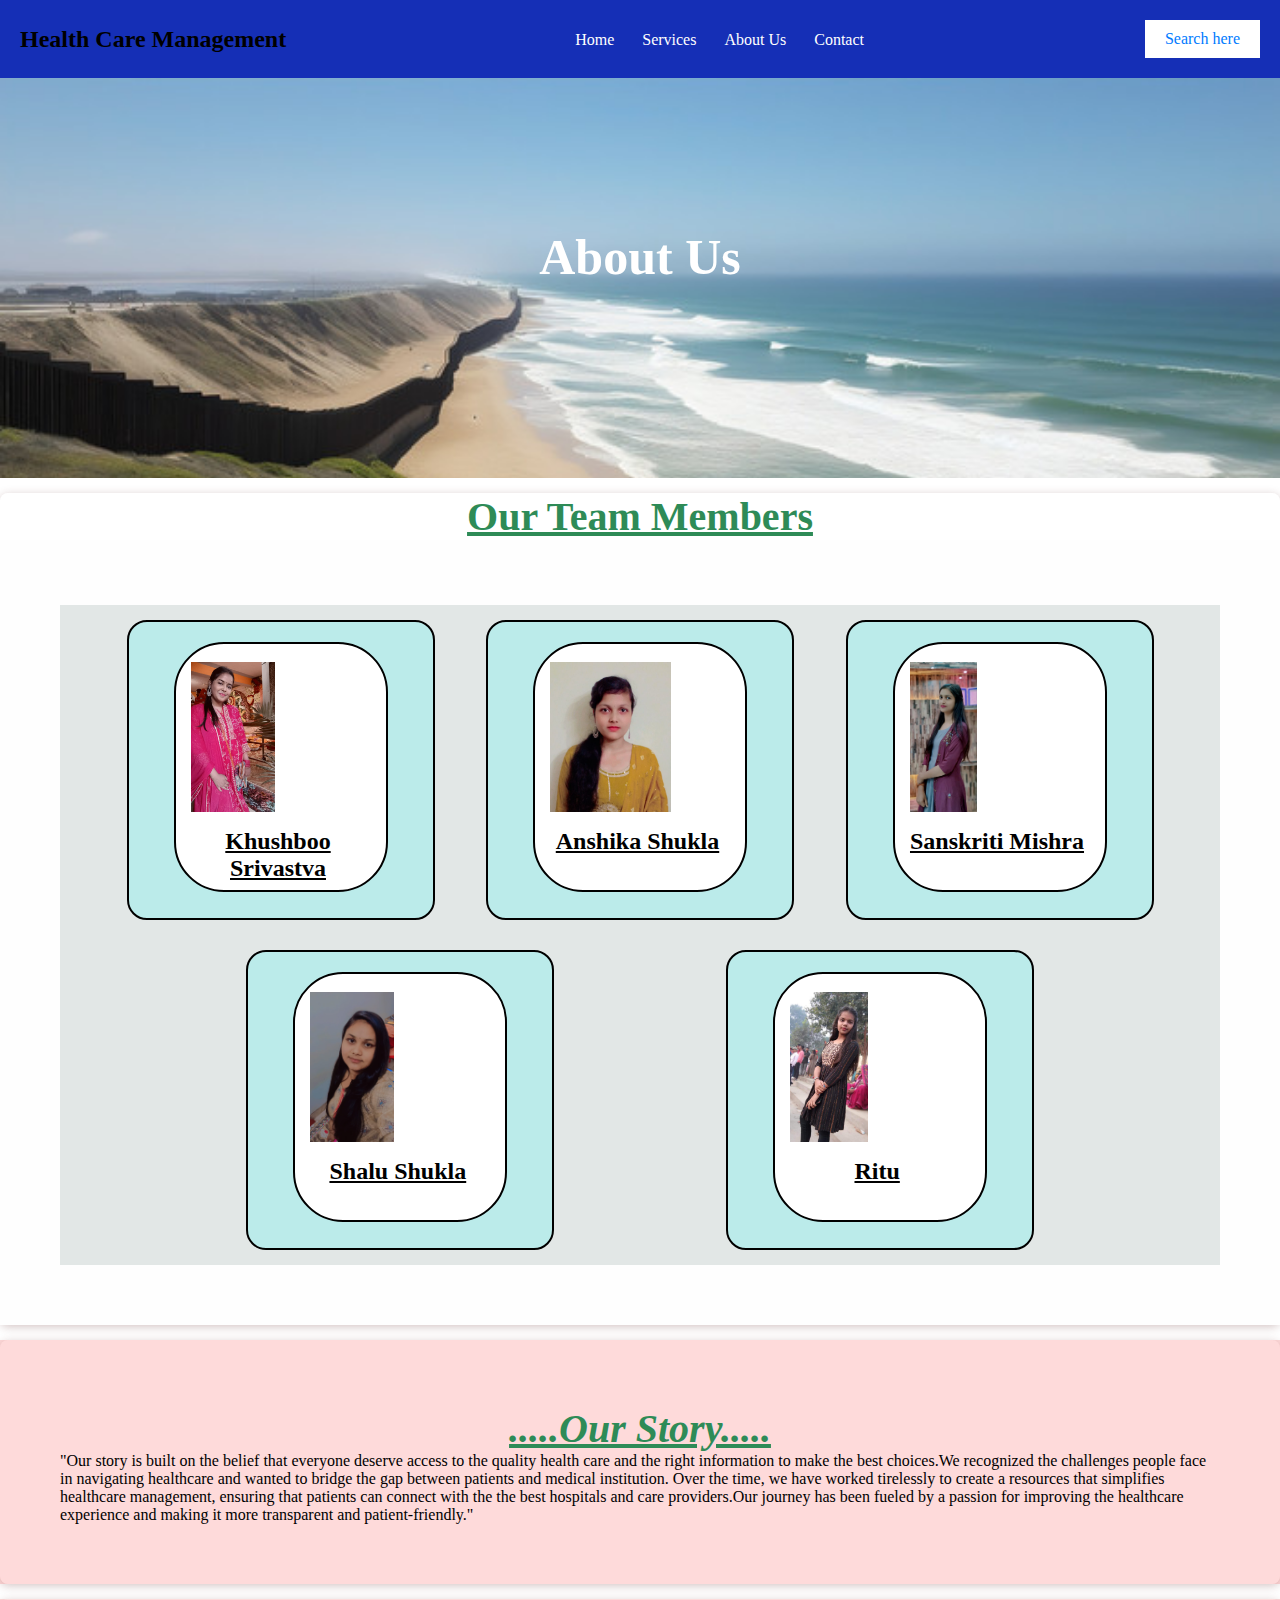
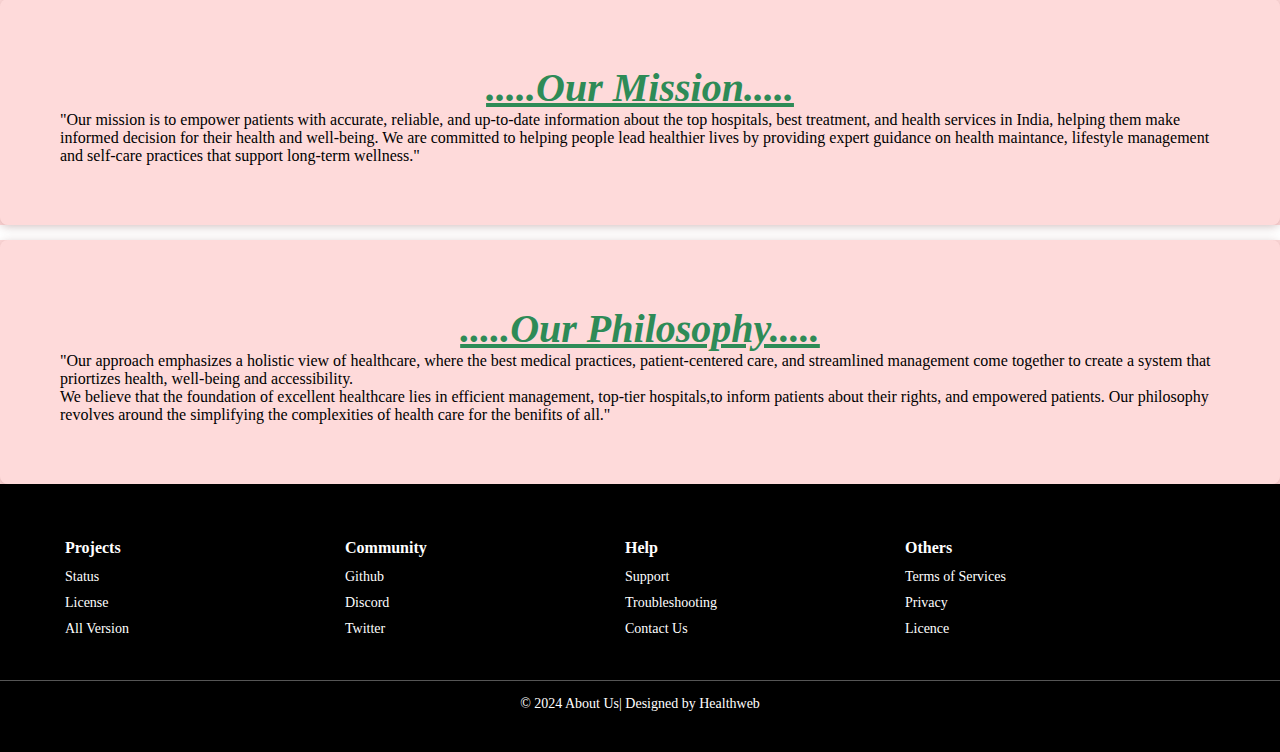
<file: aboutourteam.html>
<!DOCTYPE html>
<html lang="en">
<head>
    <meta charset="UTF-8">
    <meta name="viewport" content="width=device-width, initial-scale=1.0">
    <title>About</title>
    <link rel="stylesheet" href="about.css">
    <link rel="stylesheet" href="https://cdnjs.cloudflare.com/ajax/libs/font-awesome/6.6.0/css/all.min.css" integrity="sha512-Kc323vGBEqzTmouAECnVceyQqyqdsSiqLQISBL29aUW4U/M7pSPA/gEUZQqv1cwx4OnYxTxve5UMg5GT6L4JJg==" crossorigin="anonymous" referrerpolicy="no-referrer" />
</head>
<body>
</head>
<body>
     <!--header section-->
     <header>
        <div class="logo">
            <i class="fa-solid fa-hand-holding-medical"></i> Health Care Management
          </div>
        <nav>
            <ul>
                <li>
                    <a href="#"><i class="fas fa-home"></i>Home</a>
                </li>
                <li>
                    <a href="services.html" class="btn"><i class="fa-solid fa-bell-concierge"></i>Services</a>
                </li>
                <li>
                    <a href="#"><i class="fa-solid fa-address-card"></i>About Us</a>
                </li>
                <li>
                    <a href="#"><i class="fa-solid fa-user"></i>Contact</a>
                </li>
            </ul>
        </nav>
        <a href="#" class="cta">Search here <i class="fa-solid fa-magnifying-glass"></i></a>
    </header>
    <div class="intro">
     <h1>About Us</h1>   
    </div>
    <section>
        <h1><u>Our Team Members</u></h1>
    <div class="big-box-section">
        <div class="boxes-section">
          <div class="sbox-section">
          <div class="box1 box">
            <div class="box-content">
              <div class="box-img" style="background-image: url('khushboo.jpg');"></div>
              <h2><u>Khushboo Srivastva</u></h2>
              </div>
            </div> 
          </div>
          <div class="sbox-section">
          <div class="box2 box">
            <div class="box-content">
              <div class="box-img" style="background-image: url('anshika.jpg');"></div>
              <h2><u>Anshika Shukla</u></h2>
              </div>
            </div>
          </div>
          <div class="sbox-section">
          <div class="box44 box">
            <div class="box-content">
              <div class="box-img" style="background-image: url('sanskriti.jpg');"></div>
              <h2><u>Sanskriti Mishra</u></h2>
              <p></p>
            </div>
            </div>
          </div>
          <div class="sbox-section">
          <div class="box2 box">
            <div class="box-content">
              <div class="box-img" style="background-image: url('shalu.jpg');"></div>
              <h2><u>Shalu Shukla</u></h2>
              </div>
            </div>
          </div>
           <div class="sbox-section">
          <div class="box2 box">
            <div class="box-content">
              <div class="box-img" style="background-image: url('ritu.jpg');"></div>
              <h2><u>Ritu</u></h2>
              </div>
            </div>
          </div>
          </div>
          </div>
        </section>
        <section >
            <div class="content-section">
                <h1><u><i>.....Our Story.....</i></u></h1>
                <p>"Our story is built on the belief that everyone deserve access to the quality health care and the right information to make the best choices.We recognized the challenges people face in navigating healthcare and wanted to bridge the gap between patients and medical institution. Over the time, we have worked tirelessly to create a resources that simplifies healthcare management, ensuring that patients can connect with the the best hospitals and care providers.Our journey has been fueled  by a passion for improving the healthcare experience and making it more transparent and patient-friendly."</p>
            </div>
            </section>
            <section>
            <div class="contents-section">
                <h1><u><i>.....Our Mission.....</i></u></h1>
                <p>"Our mission is to empower patients with accurate, reliable, and up-to-date information about the top hospitals, best treatment, and health services in India, helping them make informed decision for  their health and well-being. We are committed to helping people lead healthier lives by providing expert guidance on health maintance, lifestyle management and self-care practices that support long-term wellness." </p>
            </div>
        </section>
        <section>
            <div class="contentss-section">
                <h1><u><i>.....Our Philosophy.....</i></u></h1>
                <p>"Our approach emphasizes a holistic view of healthcare, where the best medical practices, patient-centered care, and streamlined management come together to create a system that priortizes health, well-being and accessibility. </p>
                <p>We believe that the foundation of excellent healthcare lies in efficient management, top-tier hospitals,to inform patients about their rights, and empowered patients. Our philosophy revolves around the simplifying the complexities of health care for the benifits of all." </p>
            </div>
        </section>
        <footer class="footer">
            <div class="footer-container">
              <div class="footer-column">
                <h4>Projects</h4>
                <ul>
                  <li><a href="#">Status</a></li>
                  <li><a href="#">License</a></li>
                  <li><a href="#">All Version</a></li>
                </ul>
              </div>
              <div class="footer-column">
                <h4>Community</h4>
                <ul>
                  <li><a href="#">Github</a></li>
                  <li><a href="#">Discord</a></li>
                  <li><a href="#">Twitter</a></li>
                </ul>
              </div>
              <div class="footer-column">
                <h4>Help</h4>
                <ul>
                  <li><a href="#">Support</a></li>
                  <li><a href="#">Troubleshooting</a></li>
                  <li><a href="#">Contact Us</a></li>
                </ul>
              </div>
              <div class="footer-column">
                <h4>Others</h4>
                <ul>
                  <li><a href="#">Terms of Services</a></li>
                  <li><a href="#">Privacy</a></li>
                  <li><a href="#">Licence</a></li>
                </ul>
              </div>
              <div class="footer-social-icons">
                <a href="#" <i class="fab fa-facebook=f"></i></a>
                <a href="#" <i class="fab fa-twitter"></i></a>
                <a href="#" <i class="fab fa-instagram"></i></a>
                <a href="#" <i class="fab fa-youtube"></i></a>
              </div>
            </div>
            <div class="footer-bottom">
              <p>&copy; 2024 About Us| Designed by Healthweb</p>
            </div>
          </footer>    
</body>
</html>
</file>
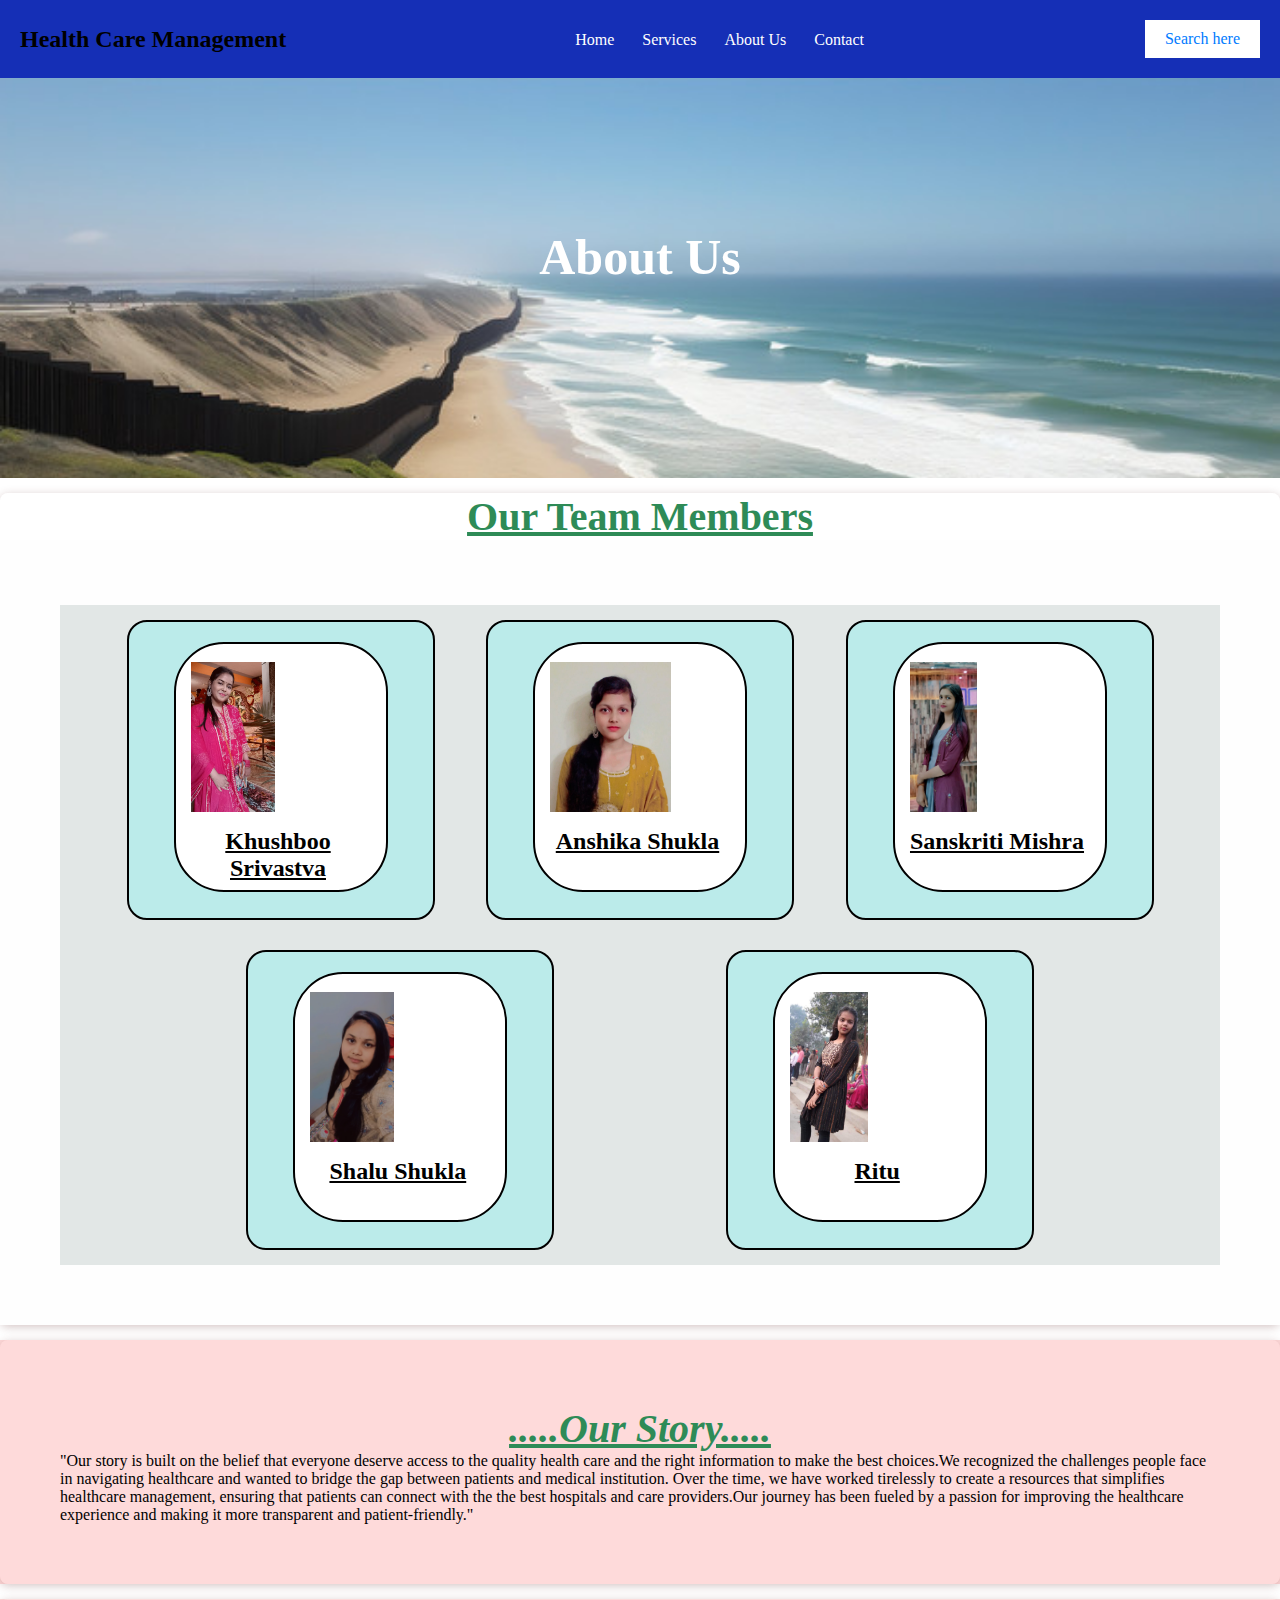
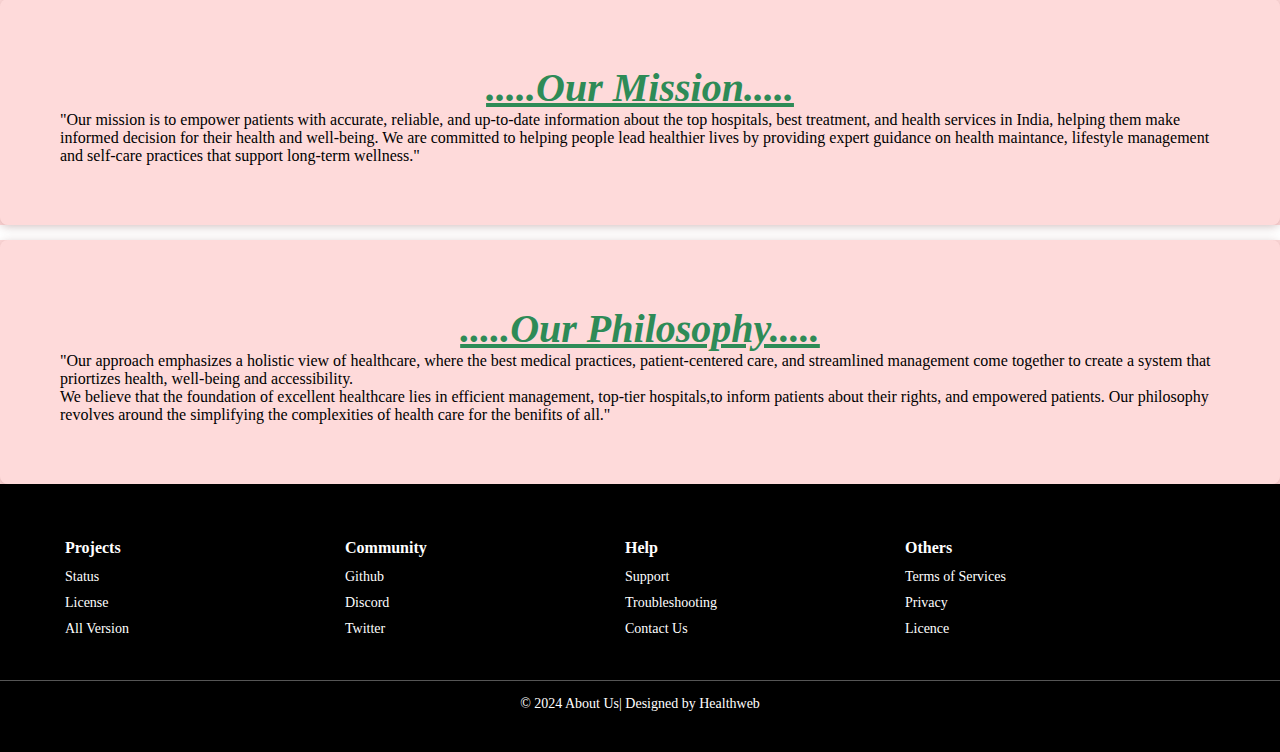
<file: index6.html>
<!DOCTYPE html>
<html lang="en">
<head>
    <meta charset="UTF-8">
    <meta name="viewport" content="width=device-width, initial-scale=1.0">
    <title>About</title>
    <link rel="stylesheet" href="style6.css">
    <link rel="stylesheet" href="https://cdnjs.cloudflare.com/ajax/libs/font-awesome/6.6.0/css/all.min.css" integrity="sha512-Kc323vGBEqzTmouAECnVceyQqyqdsSiqLQISBL29aUW4U/M7pSPA/gEUZQqv1cwx4OnYxTxve5UMg5GT6L4JJg==" crossorigin="anonymous" referrerpolicy="no-referrer" />
</head>
<body>
</head>
<body>
     <!--header section-->
     <header>
        <div class="logo">
            <i class="fa-solid fa-hand-holding-medical"></i> Health Care Management
          </div>
        <nav>
            <ul>
                <li>
                    <a href="#"><i class="fas fa-home"></i>Home</a>
                </li>
                <li>
                    <a href="services.html" class="btn"><i class="fa-solid fa-bell-concierge"></i>Services</a>
                </li>
                <li>
                    <a href="#"><i class="fa-solid fa-address-card"></i>About Us</a>
                </li>
                <li>
                    <a href="#"><i class="fa-solid fa-user"></i>Contact</a>
                </li>
            </ul>
        </nav>
        <a href="#" class="cta">Search here <i class="fa-solid fa-magnifying-glass"></i></a>
    </header>
    <div class="intro">
     <h1>About Us</h1>   
    </div>
    <section>
        <h1><u>Our Team Members</u></h1>
    <div class="big-box-section">
        <div class="boxes-section">
          <div class="sbox-section">
          <div class="box1 box">
            <div class="box-content">
              <div class="box-img" style="background-image: url('khushboo.jpg');"></div>
              <h2><u>Khushboo Srivastva</u></h2>
              </div>
            </div> 
          </div>
          <div class="sbox-section">
          <div class="box2 box">
            <div class="box-content">
              <div class="box-img" style="background-image: url('anshika.jpg');"></div>
              <h2><u>Anshika Shukla</u></h2>
              </div>
            </div>
          </div>
          <div class="sbox-section">
          <div class="box44 box">
            <div class="box-content">
              <div class="box-img" style="background-image: url('sanskriti.jpg');"></div>
              <h2><u>Sanskriti Mishra</u></h2>
              <p></p>
            </div>
            </div>
          </div>
          <div class="sbox-section">
          <div class="box2 box">
            <div class="box-content">
              <div class="box-img" style="background-image: url('shalu.jpg');"></div>
              <h2><u>Shalu Shukla</u></h2>
              </div>
            </div>
          </div>
           <div class="sbox-section">
          <div class="box2 box">
            <div class="box-content">
              <div class="box-img" style="background-image: url('ritu.jpg');"></div>
              <h2><u>Ritu</u></h2>
              </div>
            </div>
          </div>
          </div>
          </div>
        </section>
        <section >
            <div class="content-section">
                <h1><u><i>.....Our Story.....</i></u></h1>
                <p>"Our story is built on the belief that everyone deserve access to the quality health care and the right information to make the best choices.We recognized the challenges people face in navigating healthcare and wanted to bridge the gap between patients and medical institution. Over the time, we have worked tirelessly to create a resources that simplifies healthcare management, ensuring that patients can connect with the the best hospitals and care providers.Our journey has been fueled  by a passion for improving the healthcare experience and making it more transparent and patient-friendly."</p>
            </div>
            </section>
            <section>
            <div class="contents-section">
                <h1><u><i>.....Our Mission.....</i></u></h1>
                <p>"Our mission is to empower patients with accurate, reliable, and up-to-date information about the top hospitals, best treatment, and health services in India, helping them make informed decision for  their health and well-being. We are committed to helping people lead healthier lives by providing expert guidance on health maintance, lifestyle management and self-care practices that support long-term wellness." </p>
            </div>
        </section>
        <section>
            <div class="contentss-section">
                <h1><u><i>.....Our Philosophy.....</i></u></h1>
                <p>"Our approach emphasizes a holistic view of healthcare, where the best medical practices, patient-centered care, and streamlined management come together to create a system that priortizes health, well-being and accessibility. </p>
                <p>We believe that the foundation of excellent healthcare lies in efficient management, top-tier hospitals,to inform patients about their rights, and empowered patients. Our philosophy revolves around the simplifying the complexities of health care for the benifits of all." </p>
            </div>
        </section>
        <footer class="footer">
            <div class="footer-container">
              <div class="footer-column">
                <h4>Projects</h4>
                <ul>
                  <li><a href="#">Status</a></li>
                  <li><a href="#">License</a></li>
                  <li><a href="#">All Version</a></li>
                </ul>
              </div>
              <div class="footer-column">
                <h4>Community</h4>
                <ul>
                  <li><a href="#">Github</a></li>
                  <li><a href="#">Discord</a></li>
                  <li><a href="#">Twitter</a></li>
                </ul>
              </div>
              <div class="footer-column">
                <h4>Help</h4>
                <ul>
                  <li><a href="#">Support</a></li>
                  <li><a href="#">Troubleshooting</a></li>
                  <li><a href="#">Contact Us</a></li>
                </ul>
              </div>
              <div class="footer-column">
                <h4>Others</h4>
                <ul>
                  <li><a href="#">Terms of Services</a></li>
                  <li><a href="#">Privacy</a></li>
                  <li><a href="#">Licence</a></li>
                </ul>
              </div>
              <div class="footer-social-icons">
                <a href="#" <i class="fab fa-facebook=f"></i></a>
                <a href="#" <i class="fab fa-twitter"></i></a>
                <a href="#" <i class="fab fa-instagram"></i></a>
                <a href="#" <i class="fab fa-youtube"></i></a>
              </div>
            </div>
            <div class="footer-bottom">
              <p>&copy; 2024 About Us| Designed by Healthweb</p>
            </div>
          </footer>    
</body>
</html>
</file>
<file: about.css>
*{
    margin: 0;
    padding: 0;
    box-sizing: border-box;
}
/*--header styling*/
header{
    display: flex;
    justify-content: space-between;
    align-items: center;
    padding: 20px;
    background-color:#152fb6;
    color: #fff;
}
.logo{
    font-size: 24px;
    font-weight: bold;
    color: black;
}
.logo i{
    color: #ffffff;
}
nav ul{
    list-style: none;
    display: flex;
    gap: 20px;
}
nav ul li a{
    color: #fff;
    text-decoration: none;
}
nav ul li a i{
    margin-right: 8px;
    font-size: 18px;
}
nav ul li a:hover{
    color: black;
}
.cta{
    background-color: #fff;
    color: #007bff;
padding: 10px 20px;
text-decoration: none;
border-radius: 5;
}
.intro{
    background-image: url('ocean.jpg');
    height: 400px;
    background-size: cover;
    background-repeat: no-repeat;
}
.intro h1{
    text-align: center;
    font-size: 50px;
    color: white;
    padding: 150px;
}
section{
    margin-top: 15px;
    background-color: rgba(255, 255, 255, 0.621);
    border-radius: 8px;
    box-shadow: 0 2px 10px rgba(95, 40, 40, 0.271);
}
.big-box-section{
    background-color: #fefefe;
    padding-left: 60px;
    padding-right: 60px;
    padding-top:65px;
    padding-bottom: 60px;
}
.boxes-section{
    display: flex;
    justify-content: space-evenly;
    background-color: #e2e7e6;
    flex-wrap: wrap;
    padding-left: 30px;
    padding-right: 30px;
}
.sbox-section{
    background-color: rgba(0, 255, 255, 0.173);
    display: flex;
    justify-content: space-evenly;
    padding-left: 25px;
    padding-right: 25px;
    flex-wrap: wrap;
    border: 2px solid black;
    border-radius: 20px;
    height: 300px;
    width: 28%;
    margin: 15px;

}
.box{
    border: 2px solid black;
    border-radius: 50px;
    height: 250px;
    width: 100%;
    background-color: white;
    padding: 10px 0px 10px;
    margin: 20px;
    margin-top: 20px;
}
.box-img{
    height: 150px;
    background-size: contain;
    background-repeat: no-repeat;
    margin-top: 0.5rem;
    margin-bottom: 1rem;
    margin-left: 10px;
    display: flex;
    object-fit: cover;
    max-width: 100%;
    max-height: 100%;

}
.box-content{
    margin-left: 5px;
    margin-right: 10px;
    text-align: center;
}
h1{
    text-align: center;
    color: seagreen;
    font-size: 40px;
}
.content-section{
    background-color: #f8484833;
    padding-left: 60px;
    padding-right: 60px;
    padding-top:65px;
    padding-bottom: 60px;
}
.contents-section{
    background-color: #f8484833;
    padding-left: 60px;
    padding-right: 60px;
    padding-top:65px;
    padding-bottom: 60px;
}
.contentss-section{
    background-color: #f8484833;
    padding-left: 60px;
    padding-right: 60px;
    padding-top:65px;
    padding-bottom: 60px;
}
footer.footer{
    background-color: #000;
    color: #fff;
    padding: 40px 0;
    text-align: left;
}
.footer-container{
    display: flex;
    justify-content: space-between;
    align-items: flex-start;
    flex-wrap: wrap;
    padding: 0 50px;
}
.footer-column{
    flex: 1;
    margin: 15px;
    min-width: 150px;

}
.footer-column h4{
    margin-bottom: 10px;
    font-size: 16px;
    color: #fff;
}
.footer-column ul{
    list-style: none;
}
.footer-column ul li{
    margin-bottom: 8px;
}
.footer-column ul li a{
    color: #fff;
    text-decoration: none;
    font-size: 14px;
}
.footer-column ul li a:hover{
    color: aqua;
}
.footer-social-icons{
display: flex;
justify-content: center;
align-items: center;
margin-top: 20px;
}
.footer-social-icons a{
    color: rgb(115, 225, 225);
    margin-right: 15px;
    font-size: 18px;
    text-decoration: none;
}
.footer-social-icons a:hover{
    color: rgb(139, 230, 230);
}
.footer-bottom{
    text-align: center;
    margin-top: 20px;
    font-size: 14px;
    border-top: 1px solid #555;
    padding-top: 15px;
}
</file>
<file: style6.css>
*{
    margin: 0;
    padding: 0;
    box-sizing: border-box;
}
/*--header styling*/
header{
    display: flex;
    justify-content: space-between;
    align-items: center;
    padding: 20px;
    background-color:#152fb6;
    color: #fff;
}
.logo{
    font-size: 24px;
    font-weight: bold;
    color: black;
}
.logo i{
    color: #ffffff;
}
nav ul{
    list-style: none;
    display: flex;
    gap: 20px;
}
nav ul li a{
    color: #fff;
    text-decoration: none;
}
nav ul li a i{
    margin-right: 8px;
    font-size: 18px;
}
nav ul li a:hover{
    color: black;
}
.cta{
    background-color: #fff;
    color: #007bff;
padding: 10px 20px;
text-decoration: none;
border-radius: 5;
}
.intro{
    background-image: url('ocean.jpg');
    height: 400px;
    background-size: cover;
    background-repeat: no-repeat;
}
.intro h1{
    text-align: center;
    font-size: 50px;
    color: white;
    padding: 150px;
}
section{
    margin-top: 15px;
    background-color: rgba(255, 255, 255, 0.621);
    border-radius: 8px;
    box-shadow: 0 2px 10px rgba(95, 40, 40, 0.271);
}
.big-box-section{
    background-color: #fefefe;
    padding-left: 60px;
    padding-right: 60px;
    padding-top:65px;
    padding-bottom: 60px;
}
.boxes-section{
    display: flex;
    justify-content: space-evenly;
    background-color: #e2e7e6;
    flex-wrap: wrap;
    padding-left: 30px;
    padding-right: 30px;
}
.sbox-section{
    background-color: rgba(0, 255, 255, 0.173);
    display: flex;
    justify-content: space-evenly;
    padding-left: 25px;
    padding-right: 25px;
    flex-wrap: wrap;
    border: 2px solid black;
    border-radius: 20px;
    height: 300px;
    width: 28%;
    margin: 15px;

}
.box{
    border: 2px solid black;
    border-radius: 50px;
    height: 250px;
    width: 100%;
    background-color: white;
    padding: 10px 0px 10px;
    margin: 20px;
    margin-top: 20px;
}
.box-img{
    height: 150px;
    background-size: contain;
    background-repeat: no-repeat;
    margin-top: 0.5rem;
    margin-bottom: 1rem;
    margin-left: 10px;
    display: flex;
    object-fit: cover;
    max-width: 100%;
    max-height: 100%;

}
.box-content{
    margin-left: 5px;
    margin-right: 10px;
    text-align: center;
}
h1{
    text-align: center;
    color: seagreen;
    font-size: 40px;
}
.content-section{
    background-color: #f8484833;
    padding-left: 60px;
    padding-right: 60px;
    padding-top:65px;
    padding-bottom: 60px;
}
.contents-section{
    background-color: #f8484833;
    padding-left: 60px;
    padding-right: 60px;
    padding-top:65px;
    padding-bottom: 60px;
}
.contentss-section{
    background-color: #f8484833;
    padding-left: 60px;
    padding-right: 60px;
    padding-top:65px;
    padding-bottom: 60px;
}
footer.footer{
    background-color: #000;
    color: #fff;
    padding: 40px 0;
    text-align: left;
}
.footer-container{
    display: flex;
    justify-content: space-between;
    align-items: flex-start;
    flex-wrap: wrap;
    padding: 0 50px;
}
.footer-column{
    flex: 1;
    margin: 15px;
    min-width: 150px;

}
.footer-column h4{
    margin-bottom: 10px;
    font-size: 16px;
    color: #fff;
}
.footer-column ul{
    list-style: none;
}
.footer-column ul li{
    margin-bottom: 8px;
}
.footer-column ul li a{
    color: #fff;
    text-decoration: none;
    font-size: 14px;
}
.footer-column ul li a:hover{
    color: aqua;
}
.footer-social-icons{
display: flex;
justify-content: center;
align-items: center;
margin-top: 20px;
}
.footer-social-icons a{
    color: rgb(115, 225, 225);
    margin-right: 15px;
    font-size: 18px;
    text-decoration: none;
}
.footer-social-icons a:hover{
    color: rgb(139, 230, 230);
}
.footer-bottom{
    text-align: center;
    margin-top: 20px;
    font-size: 14px;
    border-top: 1px solid #555;
    padding-top: 15px;
}
</file>
